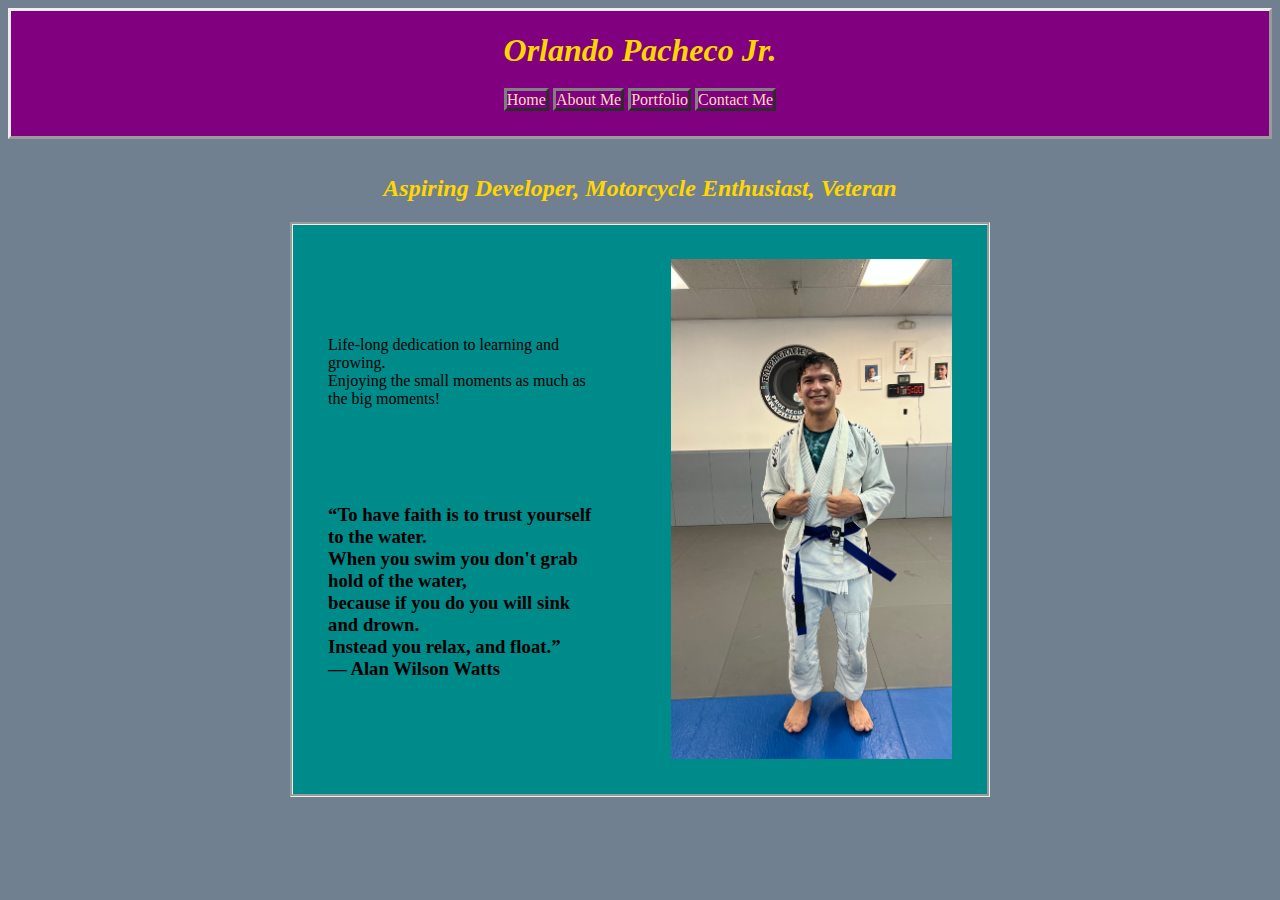
<file: index.html>
<html>
 <head>
    <title>
    My Website
    </title>

    <header>
      <h1>Orlando Pacheco Jr.</h1>
        <div>
          <a href="file:///C:/Users/orlan/Desktop/CourseWork/pwpt2/index.html">Home</a>
          <a href="file:///C:/Users/orlan/Desktop/CourseWork/pwpt2/aboutme.html">About Me</a>
          <a href="file:///C:/Users/orlan/Desktop/CourseWork/pwpt2/project.html">Portfolio</a>
          <a href="file:///C:/Users/orlan/Desktop/CourseWork/pwpt2/contact.html">Contact Me</a>
        </div>
    </header>
    <link rel="stylesheet" href="./styles.css">
  </head>

  <body>
    <blockquote>
      <h2>Aspiring Developer, Motorcycle Enthusiast, Veteran</h2>
      
      <section>
        <main>
          <p>Life-long dedication to learning and growing.<br>
          Enjoying the small moments as much as the big moments!
          </p>

          <h3>“To have faith is to trust yourself to the water.
            <br> When you swim you don't grab hold of the water,
            <br> because if you do you will sink and drown. 
            <br> Instead you relax, and float.”
            <br> ― Alan Wilson Watts
          </h3>
        </main>
        
        <img src="./images/IMG_9859.jpg" height="500px" width="300px"
        alt="Me">

      </section>
    
    </blockquote>
  </body>
  
</html>
</file>
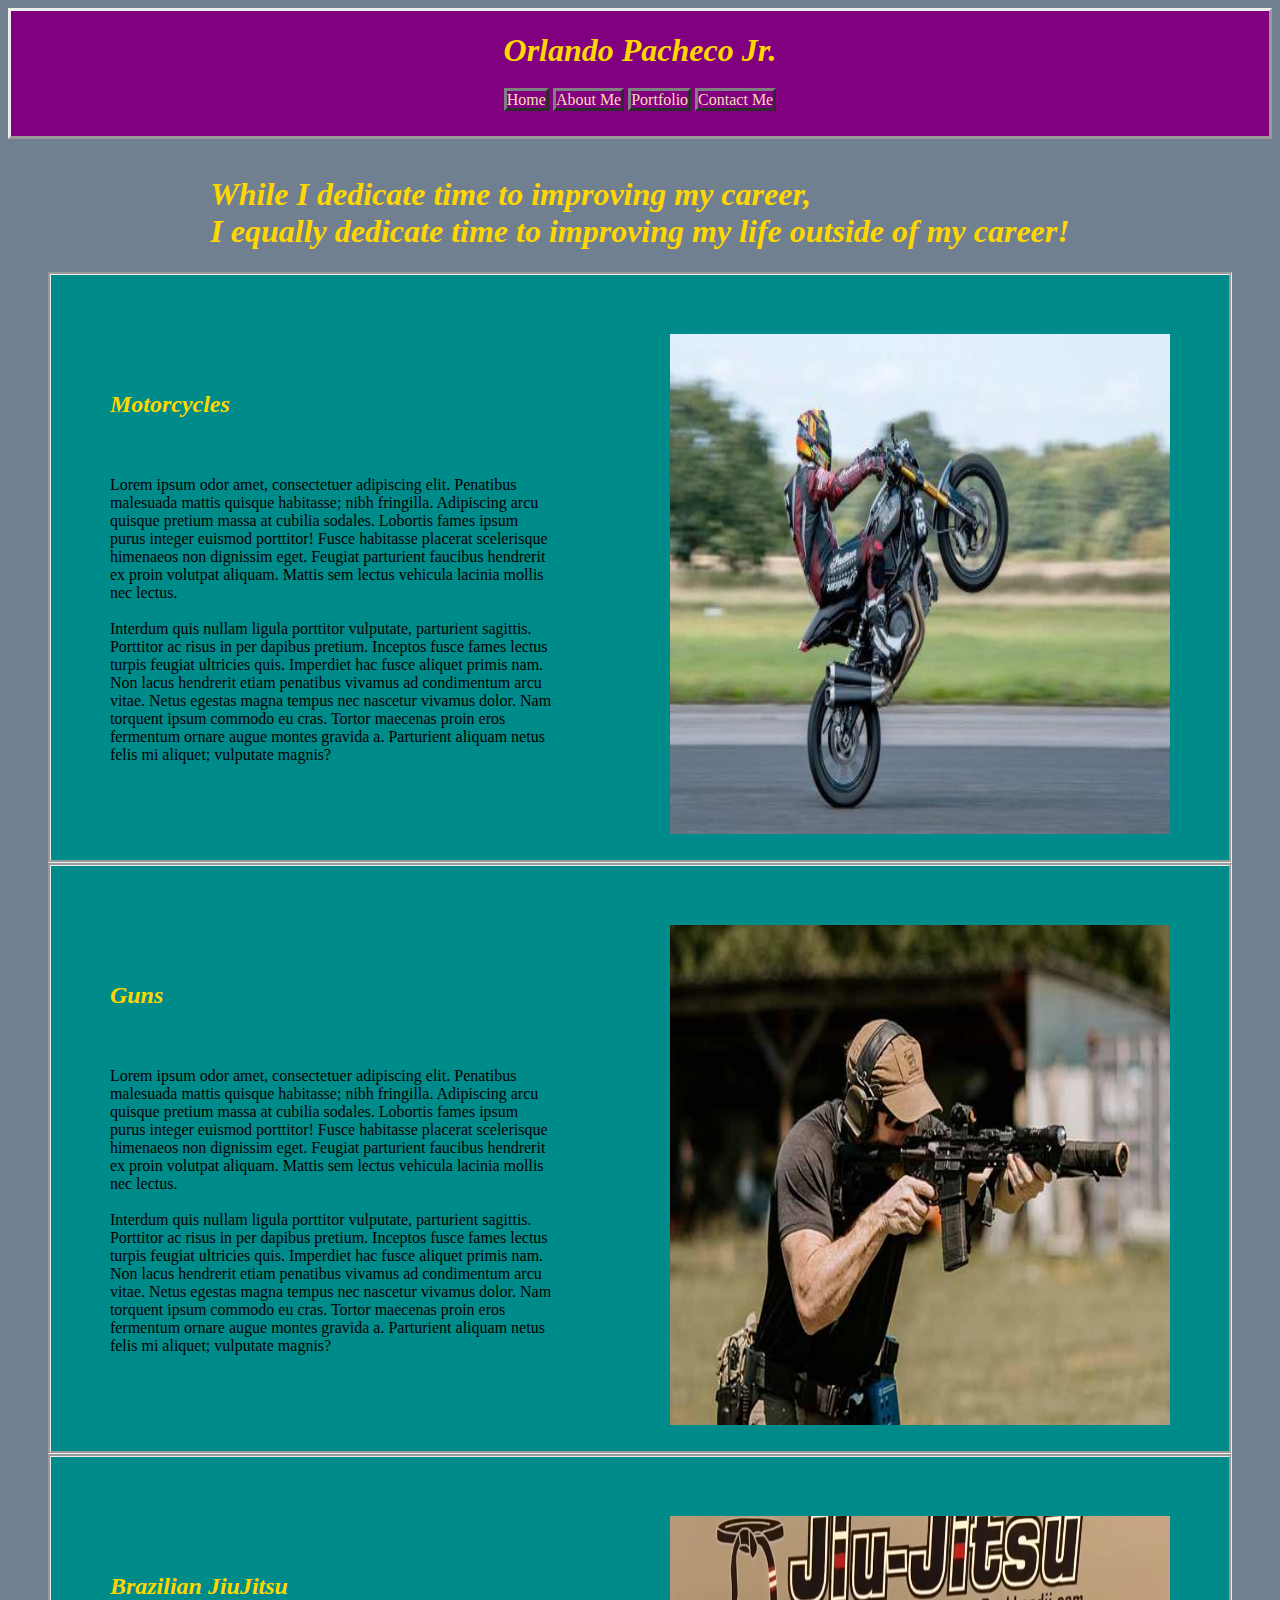
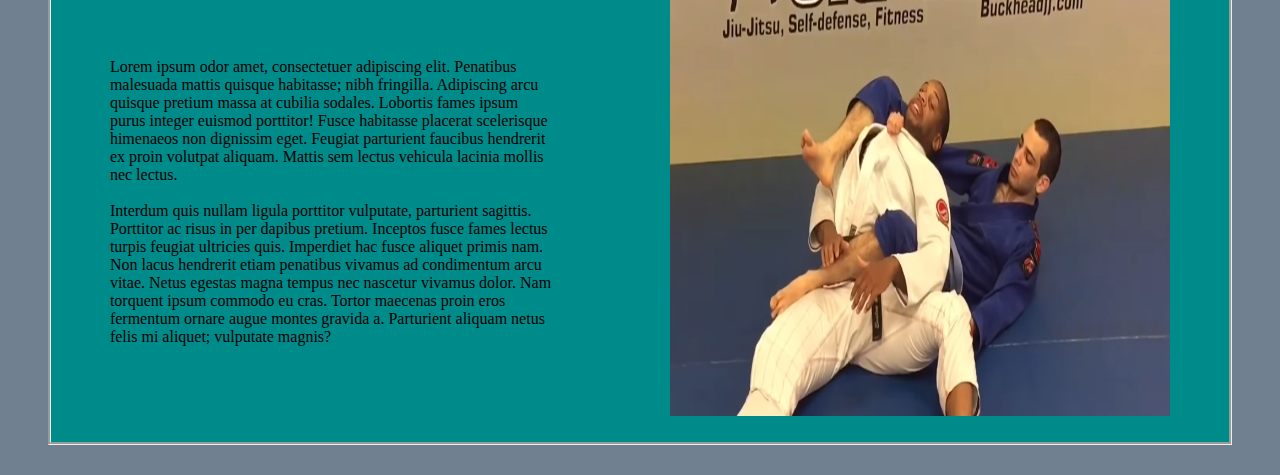
<file: aboutme.html>
<html>
  <head>
    <title>
    My Website
    </title>

    <header>
      <h1>Orlando Pacheco Jr.</h1>
        <div>
          <a href="file:///C:/Users/orlan/Desktop/CourseWork/pwpt2/index.html">Home</a>
          <a href="file:///C:/Users/orlan/Desktop/CourseWork/pwpt2/aboutme.html">About Me</a>
          <a href="file:///C:/Users/orlan/Desktop/CourseWork/pwpt2/project.html">Portfolio</a>
          <a href="file:///C:/Users/orlan/Desktop/CourseWork/pwpt2/contact.html">Contact Me</a>
        </div>
    </header>
    <link rel="stylesheet" href="./styles.css">
  </head>

  <body>
    <blockquote>
      <h1>While I dedicate time to improving my career, <br>
      I equally dedicate time to improving my life outside of my career!
      </h1>
        <section>
          
          <main>
            <h2>Motorcycles</h2>
            Lorem ipsum odor amet, consectetuer adipiscing elit. Penatibus malesuada mattis quisque habitasse; nibh fringilla. 
            Adipiscing arcu quisque pretium massa at cubilia sodales. Lobortis fames ipsum purus integer euismod porttitor! 
            Fusce habitasse placerat scelerisque himenaeos non dignissim eget. Feugiat parturient faucibus hendrerit ex proin volutpat aliquam. 
            Mattis sem lectus vehicula lacinia mollis nec lectus. <br>
            <br>
            Interdum quis nullam ligula porttitor vulputate, parturient sagittis. Porttitor ac risus in per dapibus pretium. 
            Inceptos fusce fames lectus turpis feugiat ultricies quis. Imperdiet hac fusce aliquet primis nam. Non lacus hendrerit etiam penatibus 
            vivamus ad condimentum arcu vitae. Netus egestas magna tempus nec nascetur vivamus dolor. Nam torquent ipsum commodo eu cras. Tortor maecenas 
            proin eros fermentum ornare augue montes gravida a. Parturient aliquam netus felis mi aliquet; vulputate magnis? <br>
          </main>  
          
            <img src="./images/FTRwheelie.jpg" height="500px" width="500px"
            alt="Motorcycle">
        </section>
        
        <section>
          <main>
            <h2>Guns</h2>
            Lorem ipsum odor amet, consectetuer adipiscing elit. Penatibus malesuada mattis quisque habitasse; nibh fringilla. 
            Adipiscing arcu quisque pretium massa at cubilia sodales. Lobortis fames ipsum purus integer euismod porttitor! 
            Fusce habitasse placerat scelerisque himenaeos non dignissim eget. Feugiat parturient faucibus hendrerit ex proin volutpat aliquam. 
            Mattis sem lectus vehicula lacinia mollis nec lectus. <br>
            <br>
            Interdum quis nullam ligula porttitor vulputate, parturient sagittis. Porttitor ac risus in per dapibus pretium. 
            Inceptos fusce fames lectus turpis feugiat ultricies quis. Imperdiet hac fusce aliquet primis nam. Non lacus hendrerit etiam penatibus 
            vivamus ad condimentum arcu vitae. Netus egestas magna tempus nec nascetur vivamus dolor. Nam torquent ipsum commodo eu cras. Tortor maecenas 
            proin eros fermentum ornare augue montes gravida a. Parturient aliquam netus felis mi aliquet; vulputate magnis? <br>
          </main>
          
            <img src="./images/How+to+Train+With+Limited+Ammo.jpg" height="500px" width="500px"
            alt="Range Day">
        </section>

        <section>
          <main>
            <h2>Brazilian JiuJitsu</h2>
            Lorem ipsum odor amet, consectetuer adipiscing elit. Penatibus malesuada mattis quisque habitasse; nibh fringilla. 
            Adipiscing arcu quisque pretium massa at cubilia sodales. Lobortis fames ipsum purus integer euismod porttitor! 
            Fusce habitasse placerat scelerisque himenaeos non dignissim eget. Feugiat parturient faucibus hendrerit ex proin volutpat aliquam. 
            Mattis sem lectus vehicula lacinia mollis nec lectus. <br>
            <br>
            Interdum quis nullam ligula porttitor vulputate, parturient sagittis. Porttitor ac risus in per dapibus pretium. 
            Inceptos fusce fames lectus turpis feugiat ultricies quis. Imperdiet hac fusce aliquet primis nam. Non lacus hendrerit etiam penatibus 
            vivamus ad condimentum arcu vitae. Netus egestas magna tempus nec nascetur vivamus dolor. Nam torquent ipsum commodo eu cras. Tortor maecenas 
            proin eros fermentum ornare augue montes gravida a. Parturient aliquam netus felis mi aliquet; vulputate magnis? <br>
          </main>
          
            <img src="./images/bowandarrow.png" height="500px" width="500px"
            alt="BJJ Bow and Arrow">
        </section>

    </blockquote>
  </body>

</html>
</file>
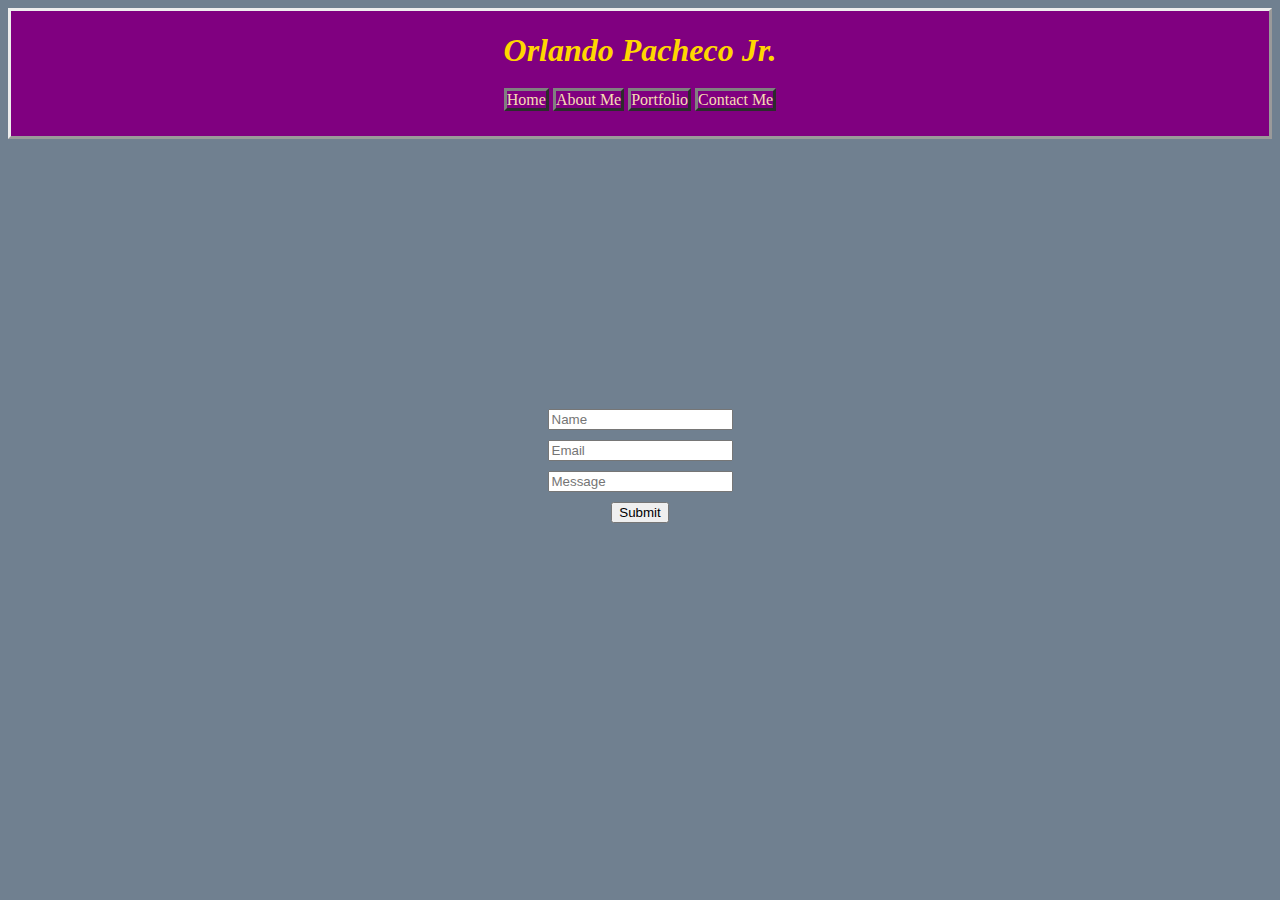
<file: contact.html>
<html>
  <head>
    <title>
    My Website
    </title>

    <header>
      <h1>Orlando Pacheco Jr.</h1>
        <div>
          <a href="file:///C:/Users/orlan/Desktop/CourseWork/pwpt2/index.html">Home</a>
          <a href="file:///C:/Users/orlan/Desktop/CourseWork/pwpt2/aboutme.html">About Me</a>
          <a href="file:///C:/Users/orlan/Desktop/CourseWork/pwpt2/project.html">Portfolio</a>
          <a href="file:///C:/Users/orlan/Desktop/CourseWork/pwpt2/contact.html">Contact Me</a>
        </div>
    </header>
    <link rel="stylesheet" href="./styles.css">
  </head>

  <body>
  
      
    <form>

      <input placeholder="Name">
      <input placeholder="Email">
      <input placeholder="Message">
      <input type="button" value="Submit">

    </form>

   
  </body>

  
</html>
</file>
<file: styles.css>
body{
  background-color: slategray;
}

header{
  display: flex;
  flex-direction: column;
  align-items: center;
  background-color: purple; border-style: outset;
  height: 125px;
}

h1, h2{
  color: gold;
  font-style: oblique;
}

a{
  border-style: outset; background-color: purple;
  color: wheat; border-color: gray;
  text-decoration: none;
}

blockquote{
  display: flex;
  flex-direction: column;
  align-items: center;
  height: 70vh;
}

section{
  display: flex;
  background-color: darkcyan;
  height: 65vh;
  width: auto;
  border-style: groove;
}

main{
  display: flex; flex-direction: column;
  justify-content: space-evenly;
  padding: 5%;
}

img{
  padding: 5%;
  max-height: auto;
  max-width: auto;
}

form{
  display: flex;
  flex-direction: column;
  align-items: center;
  gap: 10px; padding-top: 30vh;
  }

@media (min-width:300px) and (max-width: 1200px) {
  body{ background-color: black;} 
  section{width: auto; height: auto;}
  main{width: auto;height: fit-content;}
}
</file>
